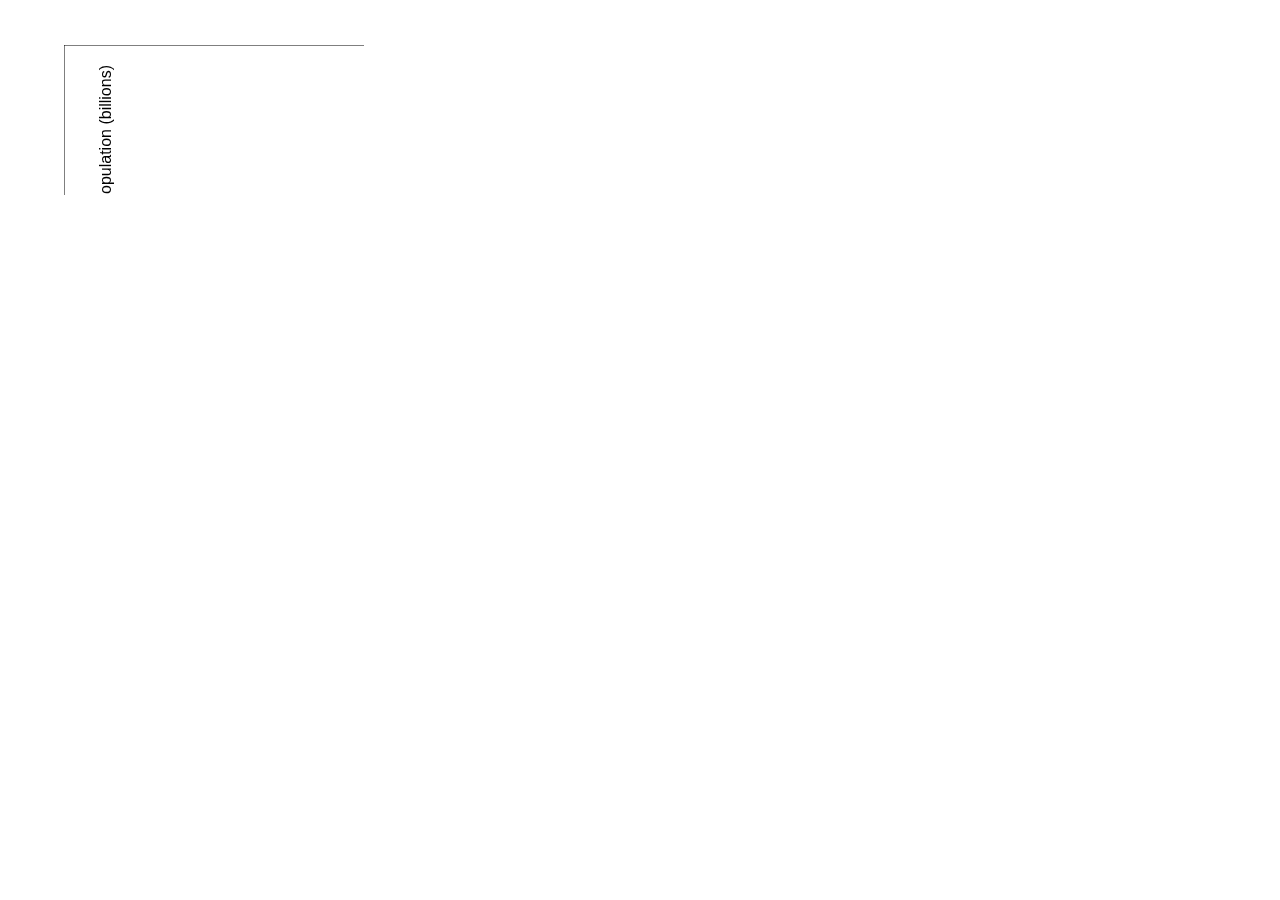
<file: population-simple/index.html>
<html>
  <head>
    <title>
      Population Visualization
    </title>
    <link rel="stylesheet" type="text/css" href="styles.css">
  </head>
  <body>
    <div id="vis"></div>
    <script data-main="js/main" src="lib/require.js"></script>
    <script src="requireConfig.js"></script>
  </body>
</html>
</file>
<file: population-simple/styles.css>
/**
 * CSS for UN Population Visualization.
 *
 * By Curran Kelleher
 * Last updated 9/16/13
 */

/* Remove the default margin */
body {
  margin: 0;
}

/**
 * Position the visualization in the center of the page
 * with large percent-based margins.
 */
#vis {
  position: fixed;
  left: 5%;
  top: 5%;
  width: 90%;
  height: 90%;
  /* This font applies to axes labels */
  font: 12pt sans-serif;
}

/* Style the X and Y axes. */
.axis path,
.axis line {
  fill: none;
  stroke: black;
  stroke-width: 1px;
  /*
  shape-rendering: crispedges;
  This causes the axis line to sometimes be 2 pixels, and 
  sometimes be 1 pixel, which is unacceptable.
  */
}

/* Style the box around the visualization. */
.frameRect {
  fill: none;
  stroke: black;
  stroke-width: 1px;
  /*
  shape-rendering: crispedges;
  This causes the rectangle to sometimes be 1 pixels, and sometimes
  not draw at all, which is unacceptable.
  */
}

/* Style the plot line */
.line {
  fill: none;
  stroke: black;
  stroke-width: 3px;
}

/* Style the title in the center of the visualization. */
.title {
  text-anchor: middle;
  font: 24pt sans-serif;
}
</file>
